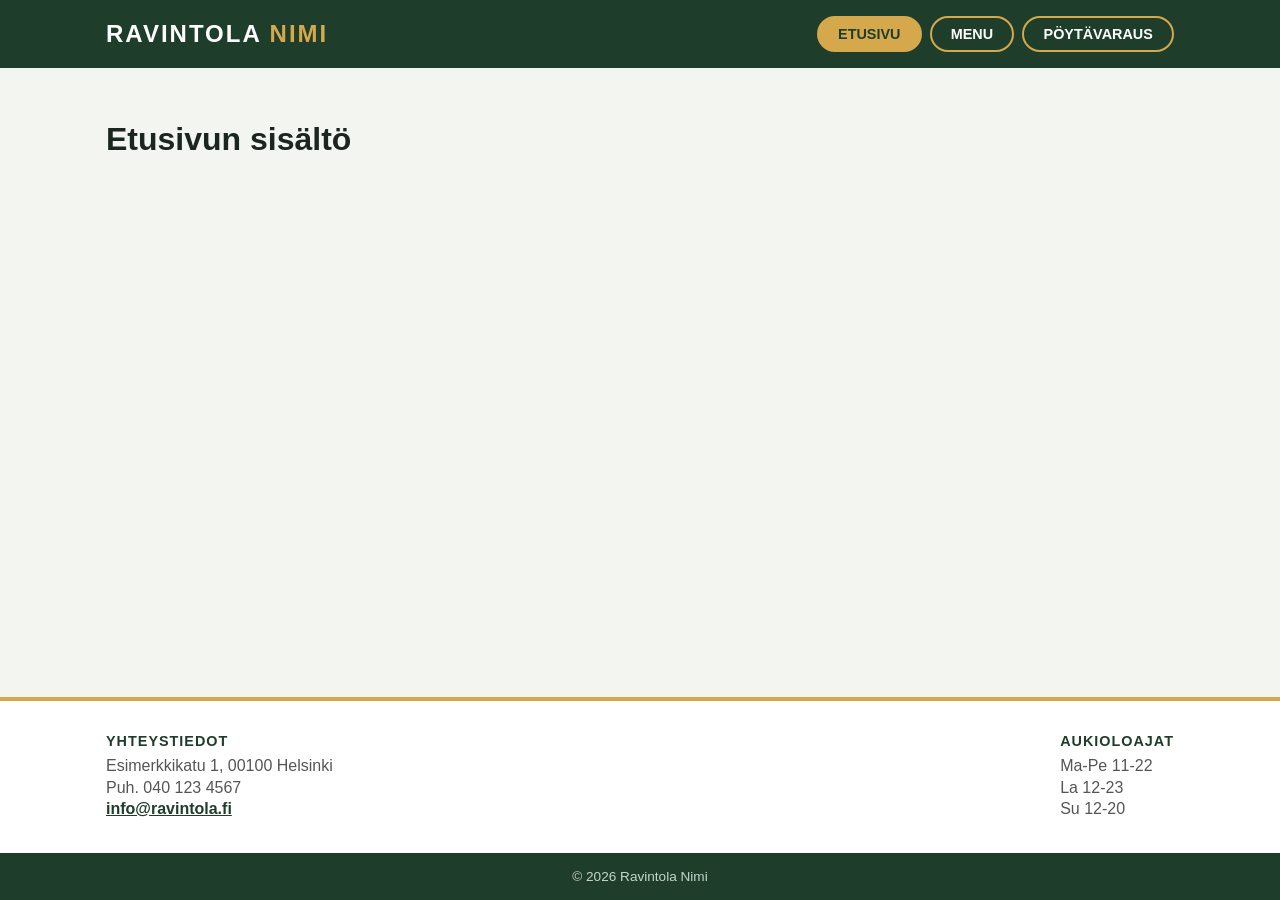
<file: index.html>
<!DOCTYPE html>
<html lang="fi">
<head>
  <meta charset="UTF-8">
  <meta name="viewport" content="width=device-width, initial-scale=1.0">
  <title>Etusivu | Ravintola Nimi</title>
  <link rel="stylesheet" href="styles/style.css">
</head>
<body>

  <!-- HEADER: sama kaikilla sivuilla. Jos muutat tätä, muuta kaikkiin sivuihin! -->
  <header class="site-header">
    <div class="container">
      <a href="index.html" class="logo">Ravintola <span>Nimi</span></a>
      <nav class="main-nav">
        <ul>
          <li><a href="index.html" class="active">ETUSIVU</a></li>
          <li><a href="menu.html">MENU</a></li>
          <li><a href="poytavaraus.html">PÖYTÄVARAUS</a></li>
        </ul>
      </nav>
    </div>
  </header>

  <main>
    <div class="container">
      <!-- ETUSIVUN SISÄLTÖ TÄHÄN -->
      <h1>Etusivun sisältö</h1>
    </div>
  </main>

  <!-- FOOTER: sama kaikilla sivuilla. Jos muutat tätä, muuta kaikkiin sivuihin! -->
  <footer class="site-footer">
    <div class="container">
      <div>
        <h3>Yhteystiedot</h3>
        <p>Esimerkkikatu 1, 00100 Helsinki</p>
        <p>Puh. 040 123 4567</p>
        <p><a href="mailto:info@ravintola.fi">info@ravintola.fi</a></p>
      </div>
      <div>
        <h3>Aukioloajat</h3>
        <p>Ma-Pe 11-22</p>
        <p>La 12-23</p>
        <p>Su 12-20</p>
      </div>
    </div>
    <div class="footer-bottom">
      &copy; 2026 Ravintola Nimi
    </div>
  </footer>

</body>
</html>
</file>
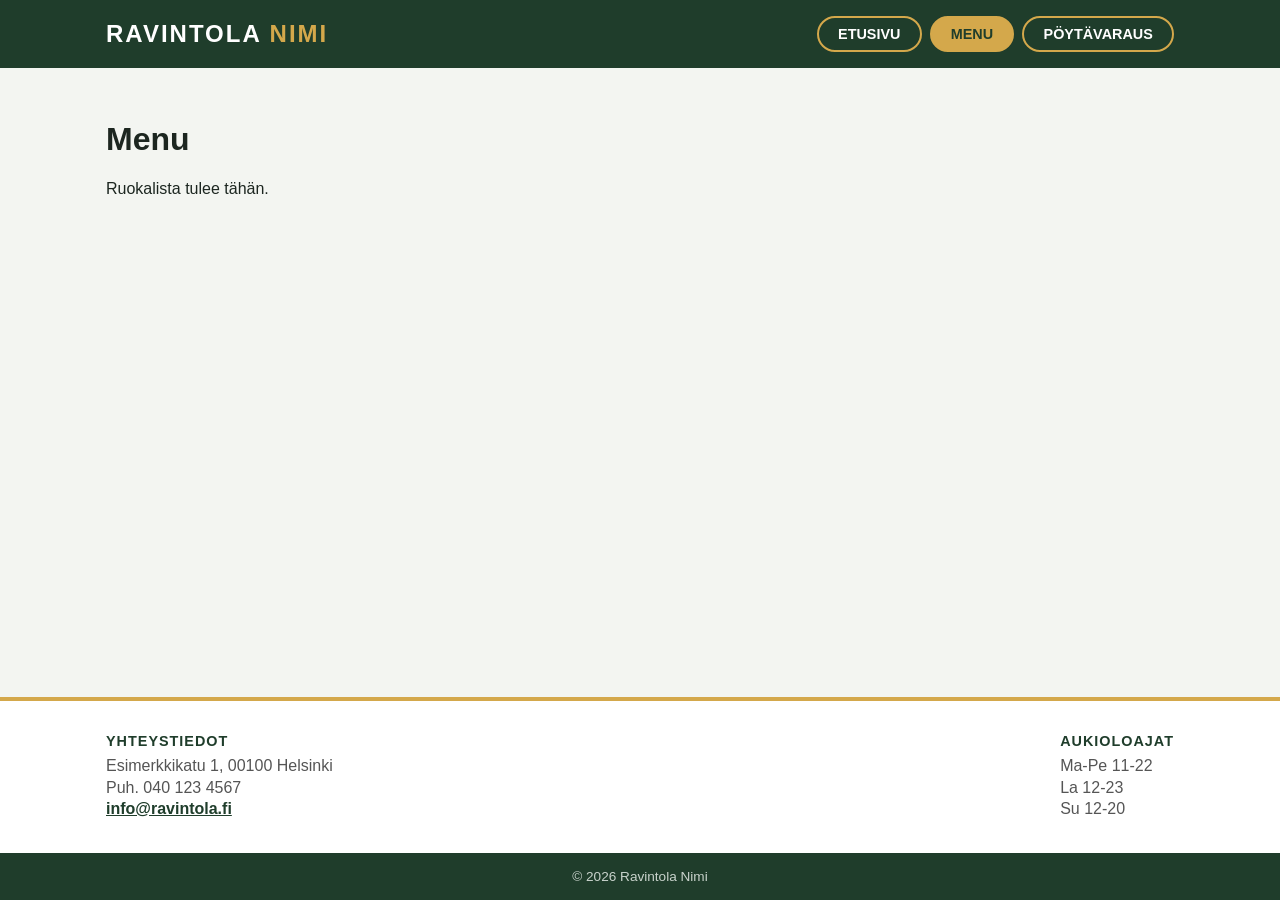
<file: menu.html>
<!DOCTYPE html>
<html lang="fi">
<head>
  <meta charset="UTF-8">
  <meta name="viewport" content="width=device-width, initial-scale=1.0">
  <title>Menu | Ravintola Nimi</title>
  <link rel="stylesheet" href="styles/style.css">
</head>
<body>

  <!-- HEADER: sama kaikilla sivuilla. Jos muutat tätä, muuta kaikkiin sivuihin! -->
  <header class="site-header">
    <div class="container">
      <a href="index.html" class="logo">Ravintola <span>Nimi</span></a>
      <nav class="main-nav">
        <ul>
          <li><a href="index.html">ETUSIVU</a></li>
          <li><a href="menu.html" class="active">MENU</a></li>
          <li><a href="poytavaraus.html">PÖYTÄVARAUS</a></li>
        </ul>
      </nav>
    </div>
  </header>

  <main>
    <div class="container">
      <!-- MENUN SISÄLTÖ TÄHÄN -->
      <h1>Menu</h1>
      <p>Ruokalista tulee tähän.</p>
    </div>
  </main>

  <!-- FOOTER: sama kaikilla sivuilla. Jos muutat tätä, muuta kaikkiin sivuihin! -->
  <footer class="site-footer">
    <div class="container">
      <div>
        <h3>Yhteystiedot</h3>
        <p>Esimerkkikatu 1, 00100 Helsinki</p>
        <p>Puh. 040 123 4567</p>
        <p><a href="mailto:info@ravintola.fi">info@ravintola.fi</a></p>
      </div>
      <div>
        <h3>Aukioloajat</h3>
        <p>Ma-Pe 11-22</p>
        <p>La 12-23</p>
        <p>Su 12-20</p>
      </div>
    </div>
    <div class="footer-bottom">
      &copy; 2026 Ravintola Nimi
    </div>
  </footer>

</body>
</html>
</file>
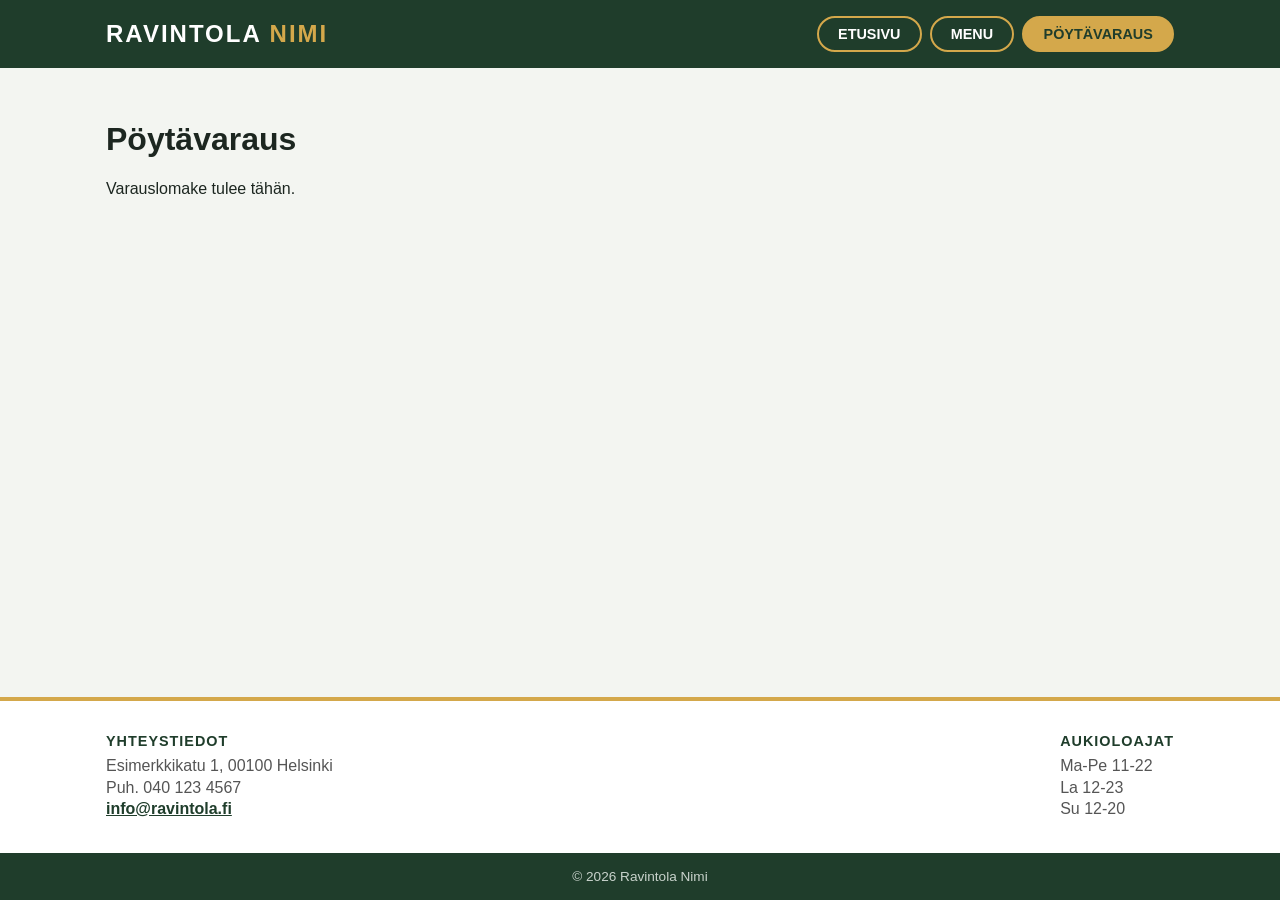
<file: poytavaraus.html>
<!DOCTYPE html>
<html lang="fi">
<head>
  <meta charset="UTF-8">
  <meta name="viewport" content="width=device-width, initial-scale=1.0">
  <title>Pöytävaraus | Ravintola Nimi</title>
  <link rel="stylesheet" href="styles/style.css">
</head>
<body>

  <!-- HEADER: sama kaikilla sivuilla. Jos muutat tätä, muuta kaikkiin sivuihin! -->
  <header class="site-header">
    <div class="container">
      <a href="index.html" class="logo">Ravintola <span>Nimi</span></a>
      <nav class="main-nav">
        <ul>
          <li><a href="index.html">ETUSIVU</a></li>
          <li><a href="menu.html">MENU</a></li>
          <li><a href="poytavaraus.html" class="active">PÖYTÄVARAUS</a></li>
        </ul>
      </nav>
    </div>
  </header>

  <main>
    <div class="container">
      <!-- PÖYTÄVARAUKSEN SISÄLTÖ TÄHÄN -->
      <h1>Pöytävaraus</h1>
      <p>Varauslomake tulee tähän.</p>
    </div>
  </main>

  <!-- FOOTER: sama kaikilla sivuilla. Jos muutat tätä, muuta kaikkiin sivuihin! -->
  <footer class="site-footer">
    <div class="container">
      <div>
        <h3>Yhteystiedot</h3>
        <p>Esimerkkikatu 1, 00100 Helsinki</p>
        <p>Puh. 040 123 4567</p>
        <p><a href="mailto:info@ravintola.fi">info@ravintola.fi</a></p>
      </div>
      <div>
        <h3>Aukioloajat</h3>
        <p>Ma-Pe 11-22</p>
        <p>La 12-23</p>
        <p>Su 12-20</p>
      </div>
    </div>
    <div class="footer-bottom">
      &copy; 2026 Ravintola Nimi
    </div>
  </footer>

</body>
</html>
</file>
<file: styles/style.css>
/* Ravintolasivu – yhteinen tyylitiedosto (värit, header, footer) */

/* ---------- Värit ---------- */
:root {
  --vari-paa: #1f3d2b;
  --vari-korostus: #d4a84b;
  --vari-tausta: #f3f5f1;
  --vari-teksti: #1c2620;
  --vari-footer: #ffffff;
  --fontti: "Segoe UI", Roboto, Helvetica, Arial, sans-serif;
}

/* ---------- Perusasetukset ---------- */
* {
   box-sizing: border-box;
}

body {
  margin: 0;
  min-height: 100vh;
  display: flex;
  flex-direction: column;
  font-family: var(--fontti);
  color: var(--vari-teksti);
  background-color: var(--vari-tausta);
}

main {
  flex: 1;
  padding: 2rem 0;
}

.container {
  max-width: 1100px;
  margin: 0 auto;
  padding: 0 1rem;
}

/* ---------- Header ---------- */
.site-header {
  background-color: var(--vari-paa);
}

.site-header .container {
  display: flex;
  justify-content: space-between;
  align-items: center;
  flex-wrap: wrap;
  gap: 1rem;
  padding: 1rem;
}

.logo {
  font-size: 1.5rem;
  font-weight: 800;
  text-transform: uppercase;
  letter-spacing: 2px;
  color: #fff;
  text-decoration: none;
}
.logo span {
  color: var(--vari-korostus);
}

.main-nav ul { 
  list-style: none;
  margin: 0;
  padding: 0;
  display: flex;
  flex-wrap: wrap;
  gap: 0.5rem; 
}

.main-nav a {
  display: inline-block;
  padding: 0.5rem 1.2rem;
  border: 2px solid var(--vari-korostus);
  border-radius: 999px;
  color: #fff;
  text-decoration: none;
  font-size: 0.9rem;
  font-weight: 600;
  transition: background-color 0.2s, color 0.2s;
}
.main-nav a:hover,
.main-nav a.active {
  background-color: var(--vari-korostus);
  color: var(--vari-paa);
}

/* ---------- Footer ---------- */

.site-footer {
  background-color: var(--vari-footer);
  border-top: 4px solid var(--vari-korostus);
}

.site-footer .container {
  display: flex;
  justify-content: space-between;
  flex-wrap: wrap;
  gap: 2rem;
  padding: 2rem 1rem;
}

.site-footer h3 { 
  margin: 0 0 0.5rem;
  font-size: 0.9rem;
  text-transform: uppercase;
  letter-spacing: 1px;
  color: var(--vari-paa);
}
.site-footer p { 
  margin: 0.2rem 0;
  color: #555; 
}
.site-footer a {
  color: var(--vari-paa);
  font-weight: 600; 
}
.footer-bottom { 
  text-align: center;
  padding: 1rem;
  background-color: var(--vari-paa);
  color: #c9d3cc;
  font-size: 0.85rem;
}


/* ---------- Sivukohtaiset tyylit ---------- */

/* --- Etusivu --- */


/* --- Menu --- */


/* --- Pöytävaraus --- */
</file>
